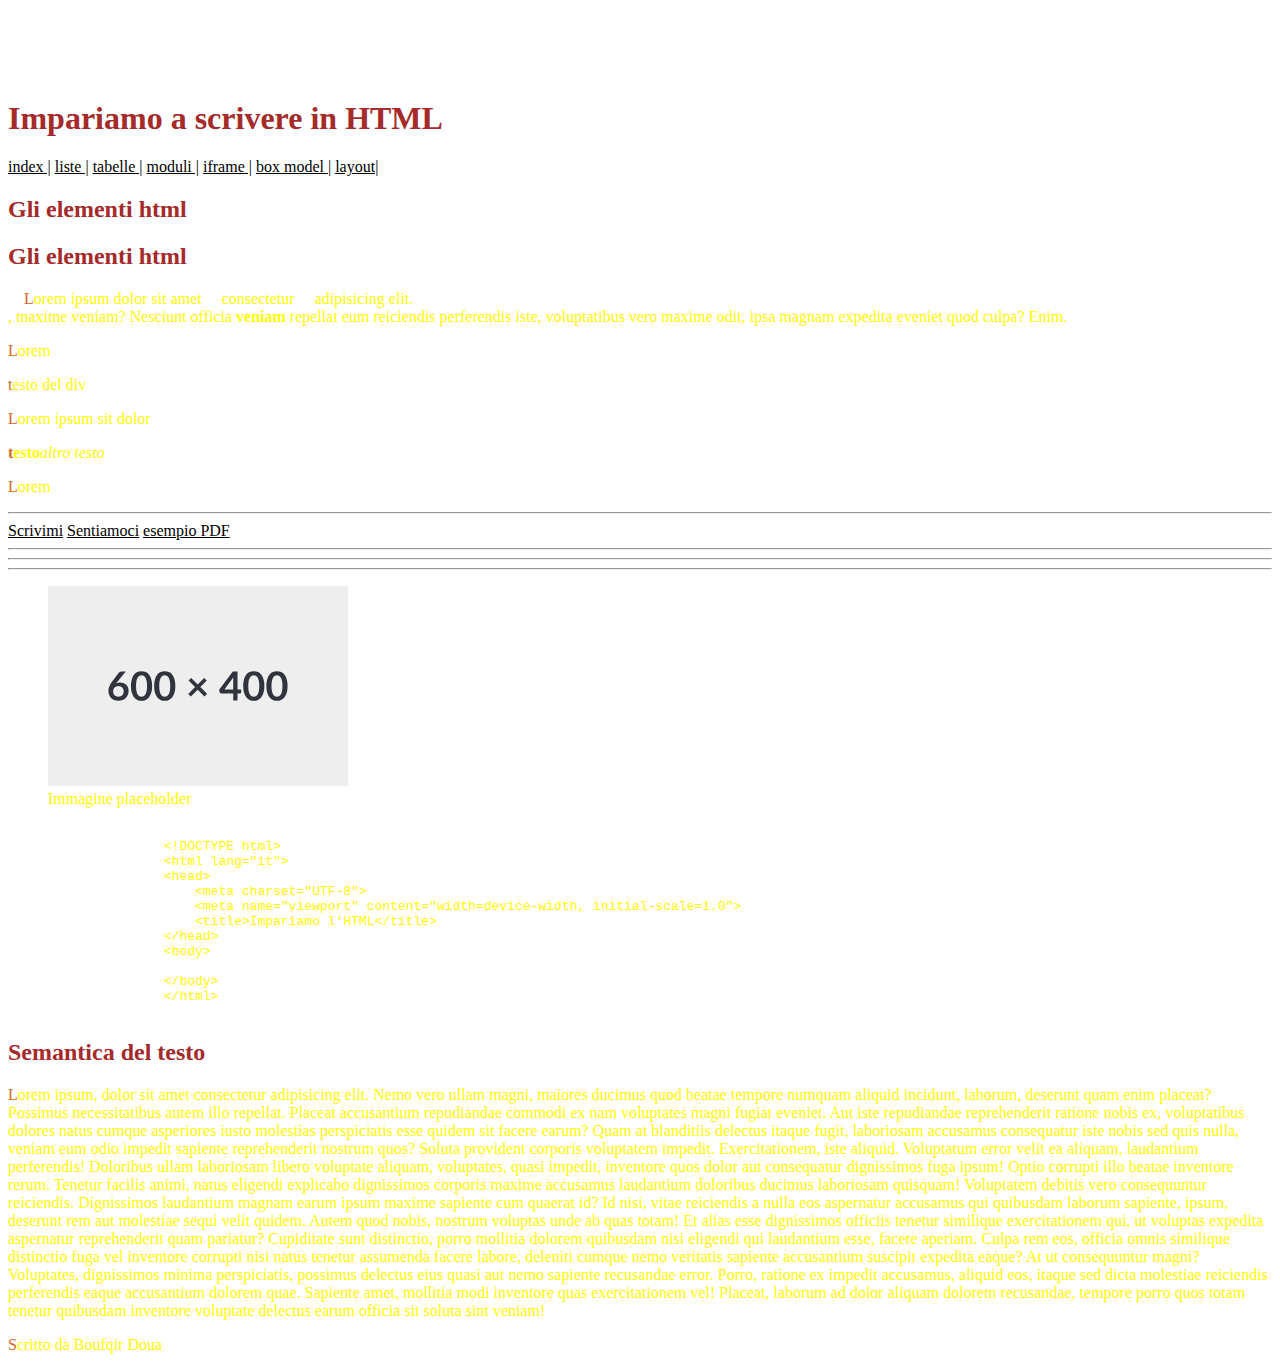
<file: index.html>
<!-- shorcut ! -->
<!DOCTYPE html> <!-- dichiara che stiamo lavorando con html 5, html è semantico -->
<html lang="it"> 
<head>
    <meta charset="UTF-8"> <!--  codifica che viene utilizzata -->
    <meta name="viewport" content="width=device-width, initial-scale=1.0"> <!-- permette la visualizzazione nel dispay a seconda del device -->
    <title>Impariamo l'HTML</title> 
    <link rel="stylesheet" href="./assets/css/custom.css">
    <link rel="shortcut icon" href="favicon.ico" type="image/x-icon">
    <!-- <style> /* commento di tipo css */
        body { /* body è il selettore */
            color: burlywood; /* dichiarazione tutto quello all'interno delle graffe */
            font-size: large;
        }
    </style> -->
</head>
<body>
    <header>
        <h1>Impariamo a scrivere in HTML</h1> <!-- dal livello formale è importante che i livelli di heading si seguano -->
        <nav>
            <a href="#">index |</a> <!-- riferimento ipertestuale, elemento di linea, # mi rimanda alla pagina che stiamo visualizzando  -->
            <a href="./liste.html">liste |</a>
            <a href="./tabelle.html">tabelle |</a>
            <a href="./form.html">moduli |</a>
            <a href="./iframe.html">iframe |</a>
            <a href="./box.html">box model |</a>
            <a href="./griglia.html">layout|</a>
        </nav>
    </header>
    <main>
        <article>
            <!-- <a href="#semanticatesto">indice argomento</a>
            <a href="./liste.html#listeordinate">liste ordinate</a>
            alt + shift a -->
            <header>
                <h2>Gli elementi html</h2>
            </header>
            <h2>Gli elementi html</h2>
            <p title="descizione degli elementi html tramite l'hover"><span>Lorem ipsum dolor sit amet <span>consectetur</span> adipisicing elit.</span> <br> <!-- denominato tag vuoto, interruzione di linea -->, maxime veniam? Nesciunt officia <strong>veniam</strong> <!-- elemento di linea --> repellat eum reiciendis perferendis iste, voluptatibus vero maxime odit, ipsa magnam expedita eveniet quod culpa? Enim.</p> <!-- shorcut lorem +numero
            alt + z per fare in modo che vada a capo
            elemento di blocco occupa tutto lo spazio
            elemento di linea occupo lo spazio legato al suo contenuto
            da cercare per ulteriori chiarimenti -->
            <p>Lorem</p>
            <div>
                <p>testo del div</p>
            </div>
            <p>Lorem ipsum sit dolor</p>
            <p><strong>testo</strong><em>altro testo</em></p><!-- emfasi che viene dato al testo -->
            <p class="myp">Lorem</p>
            <hr>
            <a href="mailto:doua.boufqir@edu.immaginazioneelavoro.it">Scrivimi</a>
            <a href="tel:3284120115">Sentiamoci</a>
            <a href="./assets/file/test.pdf" download="file pdf" target="_blank">esempio PDF</a>
            <hr>
            <hr><!-- horizontal roll, elemento che separa -->
            <!-- <img src="https://placehold.co/600x400" alt="immagine placeholder" width="300" height="200"> --> <!-- elemento vuoto alt definisce il testo alternativo all'img,mostrare un testo alternativo a noi qualore l'immagine non venga visualizzata anche per gli screenreader
            dichiarare width e height è importante per lo shift del layout -->
            <!-- <img src="./assets/img/31343C.svg" alt="immagine placeholder" width="300" height="200"> --> <!-- ./assets/img/31343C.svg identificano la stessa cosa, ossia che si trovano nella stessa cartella -->
            <hr>
            <figure>
                <img src="./assets/img/31343C.svg" alt="immagine placeholder" width="300" height="200">
                <figcaption>Immagine placeholder</figcaption>
            </figure>
            <div> <!-- shortcut ctrl+shift+p >> wrap >> invio >> div >> invio -->
                <pre> <!-- visualizza il contenuto così come lo digitiamo -->
                    &lt;!DOCTYPE html&gt;  <!-- shortcut ctrl+d dopo aver selezionato il simbolo da voler modificare -->
                    &lt;html lang="it"&gt; <!-- lesser than (lt) greater than (gt) -->
                    &lt;head&gt;
                        &lt;meta charset="UTF-8"&gt;
                        &lt;meta name="viewport" content="width=device-width, initial-scale=1.0"&gt;
                        &lt;title&gt;Impariamo l'HTML&lt;/title&gt;
                    &lt;/head&gt;
                    &lt;body&gt;
            
                    &lt;/body&gt;
                    &lt;/html&gt;
                </pre> <!-- tutto lo spazio viene contato se lo vogliamo allineato basta non mettere lo spazio iniziale -->
            </div>
            <!-- per verificare se il mio codice è scritto nel modo giusto w3c validator souce + outline
            mdn tag spiega la documentazione tutte le cose relative al tag -->
            <section>
                <h2 id="semanticatesto">Semantica del testo</h2>
                <p>Lorem ipsum, dolor sit amet consectetur adipisicing elit. Nemo vero ullam magni, maiores ducimus quod beatae tempore numquam aliquid incidunt, laborum, deserunt quam enim placeat? Possimus necessitatibus autem illo repellat.
                Placeat accusantium repudiandae commodi ex nam voluptates magni fugiat eveniet. Aut iste repudiandae reprehenderit ratione nobis ex, voluptatibus dolores natus cumque asperiores iusto molestias perspiciatis esse quidem sit facere earum?
                Quam at blanditiis delectus itaque fugit, laboriosam accusamus consequatur iste nobis sed quis nulla, veniam eum odio impedit sapiente reprehenderit nostrum quos? Soluta provident corporis voluptatem impedit. Exercitationem, iste aliquid.
                Voluptatum error velit ea aliquam, laudantium perferendis! Doloribus ullam laboriosam libero voluptate aliquam, voluptates, quasi impedit, inventore quos dolor aut consequatur dignissimos fuga ipsum! Optio corrupti illo beatae inventore rerum.
                Tenetur facilis animi, natus eligendi explicabo dignissimos corporis maxime accusamus laudantium doloribus ducimus laboriosam quisquam! Voluptatem debitis vero consequuntur reiciendis. Dignissimos laudantium magnam earum ipsum maxime sapiente cum quaerat id?
                Id nisi, vitae reiciendis a nulla eos aspernatur accusamus qui quibusdam laborum sapiente, ipsum, deserunt rem aut molestiae sequi velit quidem. Autem quod nobis, nostrum voluptas unde ab quas totam!
                Et alias esse dignissimos officiis tenetur similique exercitationem qui, ut voluptas expedita aspernatur reprehenderit quam pariatur? Cupiditate sunt distinctio, porro mollitia dolorem quibusdam nisi eligendi qui laudantium esse, facere aperiam.
                Culpa rem eos, officia omnis similique distinctio fuga vel inventore corrupti nisi natus tenetur assumenda facere labore, deleniti cumque nemo veritatis sapiente accusantium suscipit expedita eaque? At ut consequuntur magni?
                Voluptates, dignissimos minima perspiciatis, possimus delectus eius quasi aut nemo sapiente recusandae error. Porro, ratione ex impedit accusamus, aliquid eos, itaque sed dicta molestiae reiciendis perferendis eaque accusantium dolorem quae.
                Sapiente amet, mollitia modi inventore quas exercitationem vel! Placeat, laborum ad dolor aliquam dolorem recusandae, tempore porro quos totam tenetur quibusdam inventore voluptate delectus earum officia sit soluta sint veniam!</p>
            </section>
            <footer>

            </footer>
        </article>
    </main>
    <footer>
        <p>Scritto da Boufqir Doua</p>
    </footer>
</body>
</html>
</file>
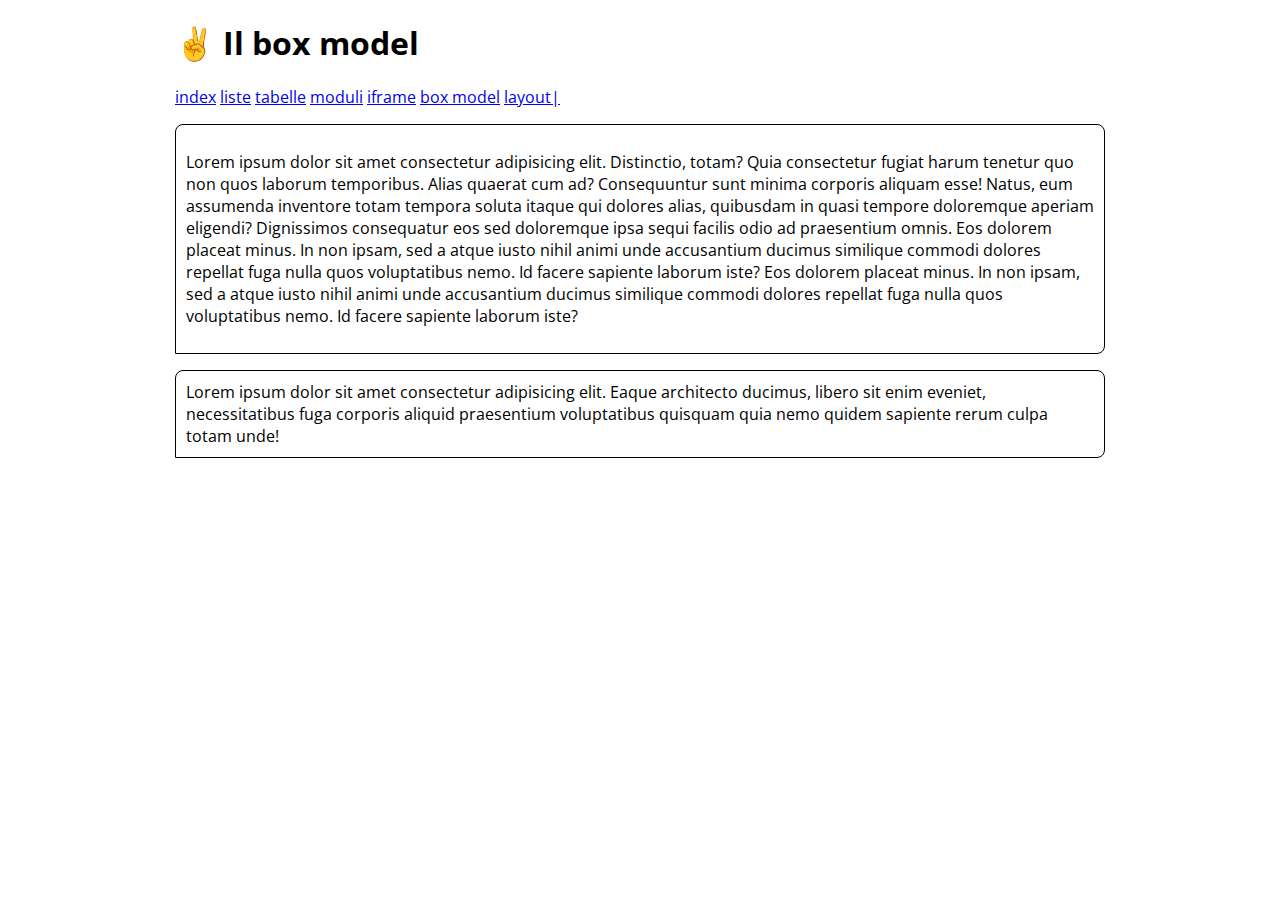
<file: box.html>
<!DOCTYPE html>
<html lang="en">
<head>
    <meta charset="UTF-8">
    <meta name="viewport" content="width=device-width, initial-scale=1.0">
    <link rel="preconnect" href="https://fonts.googleapis.com">
    <link rel="preconnect" href="https://fonts.gstatic.com" crossorigin>
    <link href="https://fonts.googleapis.com/css2?family=Open+Sans:ital,wght@0,300..800;1,300..800&display=swap" rel="stylesheet">
    <link rel="stylesheet" href="assets/css/style.css">
    <title>Box model</title>
</head>
<body>
    <div class="container">
        <h1>Il box model</h1>
        <a href="./index.html">index</a>
        <a href="#">liste</a>
        <a href="./tabelle.html">tabelle</a>
        <a href="./form.html">moduli</a>
        <a href="./iframe.html">iframe</a>
        <a href="#">box model</a>
        <a href="./griglia.html">layout|</a>
        <div class="box">
            <p class="example">
                <span class="example1">Lorem ipsum dolor sit amet</span> consectetur adipisicing elit. Distinctio, totam? Quia consectetur fugiat harum tenetur quo non quos laborum temporibus. Alias quaerat cum ad? Consequuntur sunt minima corporis aliquam esse!
                Natus, eum assumenda inventore totam tempora soluta itaque qui dolores alias, quibusdam in quasi tempore doloremque aperiam eligendi? Dignissimos <span class="example2">consequatur eos sed doloremque ipsa</span> sequi facilis odio ad praesentium omnis.
                Eos dolorem placeat minus. In non ipsam, sed a atque iusto nihil animi unde accusantium ducimus similique commodi dolores repellat fuga nulla quos voluptatibus nemo. Id facere sapiente laborum iste?
                Eos dolorem placeat minus. In non ipsam, sed a atque iusto nihil animi unde accusantium ducimus similique commodi dolores repellat fuga nulla quos voluptatibus nemo. Id facere sapiente laborum iste?
            </p>
        </div>
        <div class="box">
            Lorem ipsum dolor sit amet consectetur adipisicing elit. Eaque architecto ducimus, libero sit enim eveniet, necessitatibus fuga corporis aliquid praesentium voluptatibus quisquam quia nemo quidem sapiente rerum culpa totam unde!
        </div>
    </div>
</body>
</html>
</file>
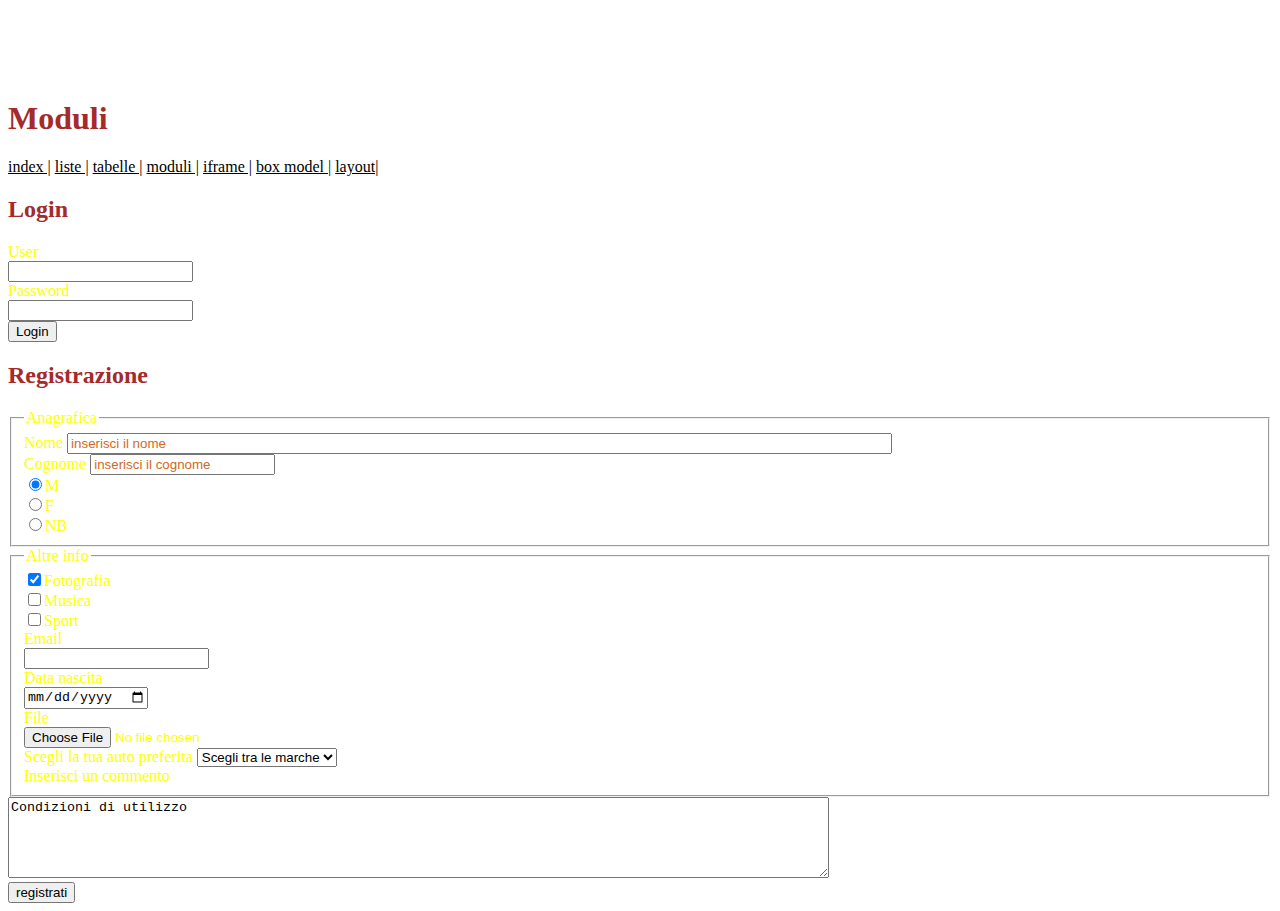
<file: form.html>
<!DOCTYPE html>
<html lang="it">
<head>
    <meta charset="UTF-8">
    <meta name="viewport" content="width=device-width, initial-scale=1.0">
    <title>I moduli</title>
    <link rel="stylesheet" href="./assets/css/custom.css">
</head>
<body>
    <h1>Moduli</h1>
    <nav>
        <a href="./index.html">index |</a>
        <a href="./liste.html">liste |</a>
        <a href="./tabelle.html">tabelle |</a>
        <a href="#">moduli |</a>
        <a href="./iframe.html">iframe |</a>
        <a href="./box.html">box model |</a>
        <a href="./griglia.html">layout|</a>
    </nav>
    <h2>Login</h2>
    <form method="post" action="data.php">
        <label for="name">User</label><br> <!-- si utilizza all'interno del form -->
        <input type="text" name="name" id="name"><br>
        <label for="password">Password</label><br>
        <input type="password" name="password" id="password"><br>
        <input type="submit" value="Login"><br>
        <!-- <button>Spedisci</button> -->
    </form>
    <h2>Registrazione</h2>
    <form action="" enctype="multipart/form-data"> 
        <!-- specifica che tra i dati c'è anche un file -->
        <!-- MAI UN FORM ALL'INTERNO DELL'ALTRO -->
        <fieldset>
            <legend>Anagrafica</legend>
            <label for="nome">Nome </label>
            <input type="text" name="nome" id="nome" size="100" placeholder="inserisci il nome"><br> <!-- label+input:text -->
            <label for="cognome">Cognome</label>
            <input type="text" name="cognome" id="cognome" placeholder="inserisci il cognome"><br> <!-- label+input:text -->
            
            <label for="m">
                <input type="radio" name="genere" value="M" id="m" checked>M
            </label><br>
            <label for="f">
                <input type="radio" name="genere" value="F" id="f">F
            </label><br>
            <label for="nb">
                <input type="radio" name="genere" value="NB" id="nb">NB
            </label><br>
        </fieldset>

        <fieldset>
            <legend>Altre info</legend>
            <label for="foto"><input type="checkbox" name="foto" id="foto" value="foto" checked>Fotografia</label><br>
            <label for="musica"><input type="checkbox" name="musica" id="musica" value="musica">Musica</label><br>
            <label for="sport"><input type="checkbox" name="sport" id="sport" value="sport">Sport</label><br>
            <label for="email">Email</label><br>
            <input type="email" name="email" id="email"><br>
            <label for="data_nascita">Data nascita</label><br>
            <input type="date" name="data_nascita" id="data_nascita"><br>
            <label for="file">File</label><br>
            <input type="file" name="file" id="file" accept="image/*"><br>
            <label for="car">Scegli la tua auto preferita</label>
            <select name="car" id="car"required>
                <option value="">Scegli tra le marche</option>
                <optgroup label="europee">
                    <option value="1">Volvo</option><br>
                    <option value="2">Fiat</option><br>
                </optgroup>
                <optgroup label="americane">
                    <option value="3">Opel</option><br>
                    <option value="4">Audi</option><br>
                </optgroup>
            </select><br>
            <label for="messaggio">Inserisci un commento</label><br>
        </fieldset>
        <textarea name="messaggio" id="messaggio" cols="100" rows="5" readonly>Condizioni di utilizzo</textarea><br>
        <input type="submit" value="registrati">

        <!-- <button>Invia</button>  -->
    </form>
</body>
</html>
</file>
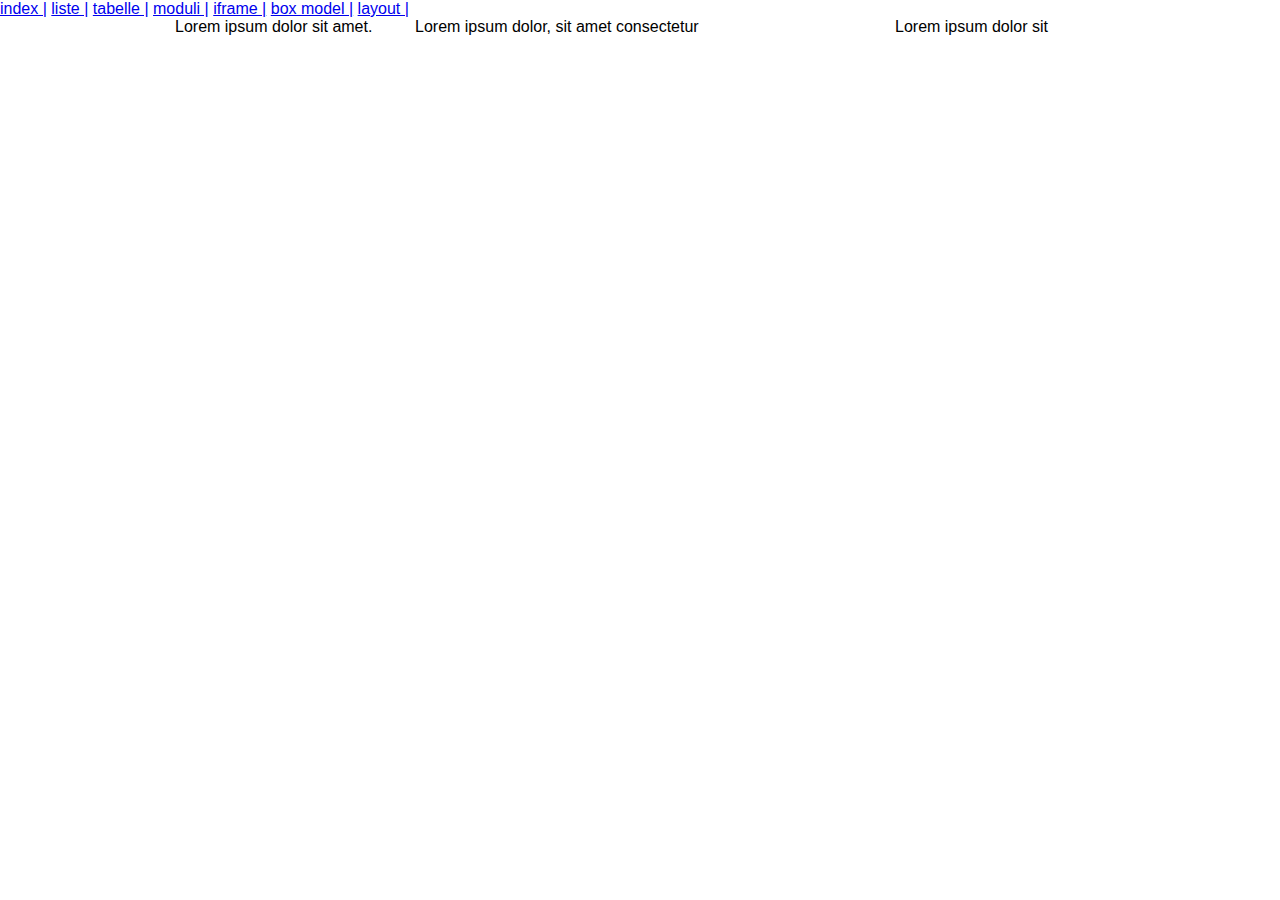
<file: griglia.html>
<!DOCTYPE html>
<html lang="en">
<head>
    <meta charset="UTF-8">
    <meta name="viewport" content="width=device-width, initial-scale=1.0">
    <link rel="stylesheet" href="assets/css/style.css">
    <title>Layout</title>
</head>
<body>
    <a href="./index.html">index |</a> 
    <a href="./liste.html">liste |</a>
    <a href="#">tabelle |</a>
    <a href="./form.html">moduli |</a>
    <a href="./iframe.html">iframe |</a>
    <a href="./box.html">box model |</a>
    <a href="#">layout |</a>
    <div class="container">
        <div class="row">
            <div class="col-3"> Lorem ipsum dolor sit amet.</div>
            <div class="col-6">Lorem ipsum dolor, sit amet consectetur </div>
            <div class="col-3">Lorem ipsum dolor sit</div>
            <!-- <div class="flex"> Lorem ipsum dolor sit amet.</div>
            <div class="flex">Lorem ipsum dolor, sit amet consectetur </div>
            <div class="flex">Lorem ipsum dolor sit</div>
            <div class="flex"> Lorem ipsum dolor sit amet.</div>
            <div class="flex">Lorem ipsum dolor, sit amet consectetur </div>
            <div class="flex">Lorem ipsum dolor sit</div> -->
        </div>
    </div>
</body>
</html>
</file>
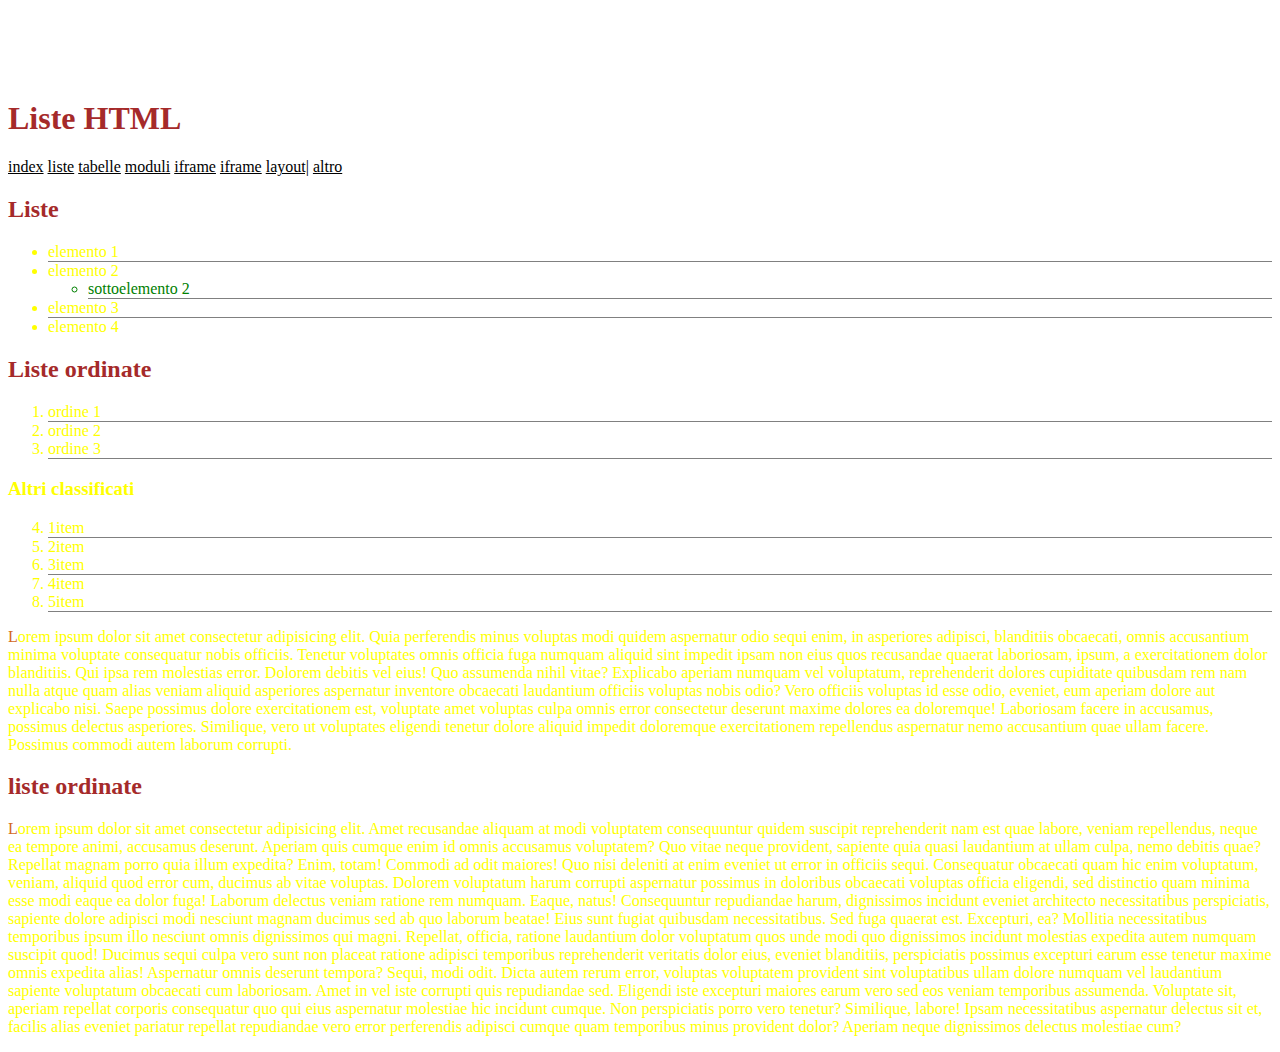
<file: liste.html>
<!DOCTYPE html>
<html lang="it">
<head>
    <meta charset="UTF-8">
    <meta name="viewport" content="width=device-width, initial-scale=1.0">
    <title>Liste HTML</title>
    <link rel="stylesheet" href="./assets/css/custom.css">
</head>
<body>
    <div>
        <h1 id="titolo">Liste HTML</h1>
        <a href="./index.html">index</a>
        <a href="#">liste</a>
        <a href="./tabelle.html">tabelle</a>
        <a href="./form.html">moduli</a>
        <a href="./iframe.html">iframe</a>
        <a href="./box.html">iframe</a>
        <a href="./griglia.html">layout|</a>
        <a href="./altro.html">altro</a>
        <h2>Liste</h2>
        <ul>
            <li>elemento 1</li> <!-- alt + shift + freccia in alto, l'elemento p non deve essere inserito dell'ul a livello formale -->
            <li>elemento 2
                <ul>
                    <li>sottoelemento 2</li>
                </ul>
            </li>
            <li>elemento 3</li>
            <li>elemento 4</li>
        </ul>
        <div>
            <h2>Liste ordinate</h2>
            <ol type="1">
                <li>ordine 1</li>
                <li>ordine 2</li>
                <li>ordine 3</li>
            </ol>
        </div>
        <h3>Altri classificati</h3>
        <ol start="4"> <!-- ol>li*5{$item} -->
            <li>1item</li>
            <li>2item</li>
            <li>3item</li>
            <li>4item</li>
            <li>5item</li>
        </ol>
        <p>Lorem ipsum dolor sit amet consectetur adipisicing elit. Quia perferendis minus voluptas modi quidem aspernatur odio sequi enim, in asperiores adipisci, blanditiis obcaecati, omnis accusantium minima voluptate consequatur nobis officiis.
        Tenetur voluptates omnis officia fuga numquam aliquid sint impedit ipsam non eius quos recusandae quaerat laboriosam, ipsum, a exercitationem dolor blanditiis. Qui ipsa rem molestias error. Dolorem debitis vel eius!
        Quo assumenda nihil vitae? Explicabo aperiam numquam vel voluptatum, reprehenderit dolores cupiditate quibusdam rem nam nulla atque quam alias veniam aliquid asperiores aspernatur inventore obcaecati laudantium officiis voluptas nobis odio?
        Vero officiis voluptas id esse odio, eveniet, eum aperiam dolore aut explicabo nisi. Saepe possimus dolore exercitationem est, voluptate amet voluptas culpa omnis error consectetur deserunt maxime dolores ea doloremque!
        Laboriosam facere in accusamus, possimus delectus asperiores. Similique, vero ut voluptates eligendi tenetur dolore aliquid impedit doloremque exercitationem repellendus aspernatur nemo accusantium quae ullam facere. Possimus commodi autem laborum corrupti.</p>
        <h2 id="listeordinate">liste ordinate</h2>
        <p>Lorem ipsum dolor sit amet consectetur adipisicing elit. Amet recusandae aliquam at modi voluptatem consequuntur quidem suscipit reprehenderit nam est quae labore, veniam repellendus, neque ea tempore animi, accusamus deserunt.
        Aperiam quis cumque enim id omnis accusamus voluptatem? Quo vitae neque provident, sapiente quia quasi laudantium at ullam culpa, nemo debitis quae? Repellat magnam porro quia illum expedita? Enim, totam!
        Commodi ad odit maiores! Quo nisi deleniti at enim eveniet ut error in officiis sequi. Consequatur obcaecati quam hic enim voluptatum, veniam, aliquid quod error cum, ducimus ab vitae voluptas.
        Dolorem voluptatum harum corrupti aspernatur possimus in doloribus obcaecati voluptas officia eligendi, sed distinctio quam minima esse modi eaque ea dolor fuga! Laborum delectus veniam ratione rem numquam. Eaque, natus!
        Consequuntur repudiandae harum, dignissimos incidunt eveniet architecto necessitatibus perspiciatis, sapiente dolore adipisci modi nesciunt magnam ducimus sed ab quo laborum beatae! Eius sunt fugiat quibusdam necessitatibus. Sed fuga quaerat est.
        Excepturi, ea? Mollitia necessitatibus temporibus ipsum illo nesciunt omnis dignissimos qui magni. Repellat, officia, ratione laudantium dolor voluptatum quos unde modi quo dignissimos incidunt molestias expedita autem numquam suscipit quod!
        Ducimus sequi culpa vero sunt non placeat ratione adipisci temporibus reprehenderit veritatis dolor eius, eveniet blanditiis, perspiciatis possimus excepturi earum esse tenetur maxime omnis expedita alias! Aspernatur omnis deserunt tempora?
        Sequi, modi odit. Dicta autem rerum error, voluptas voluptatem provident sint voluptatibus ullam dolore numquam vel laudantium sapiente voluptatum obcaecati cum laboriosam. Amet in vel iste corrupti quis repudiandae sed.
        Eligendi iste excepturi maiores earum vero sed eos veniam temporibus assumenda. Voluptate sit, aperiam repellat corporis consequatur quo qui eius aspernatur molestiae hic incidunt cumque. Non perspiciatis porro vero tenetur?
        Similique, labore! Ipsam necessitatibus aspernatur delectus sit et, facilis alias eveniet pariatur repellat repudiandae vero error perferendis adipisci cumque quam temporibus minus provident dolor? Aperiam neque dignissimos delectus molestiae cum?</p> 
    </div>
</body>
</html>
</file>
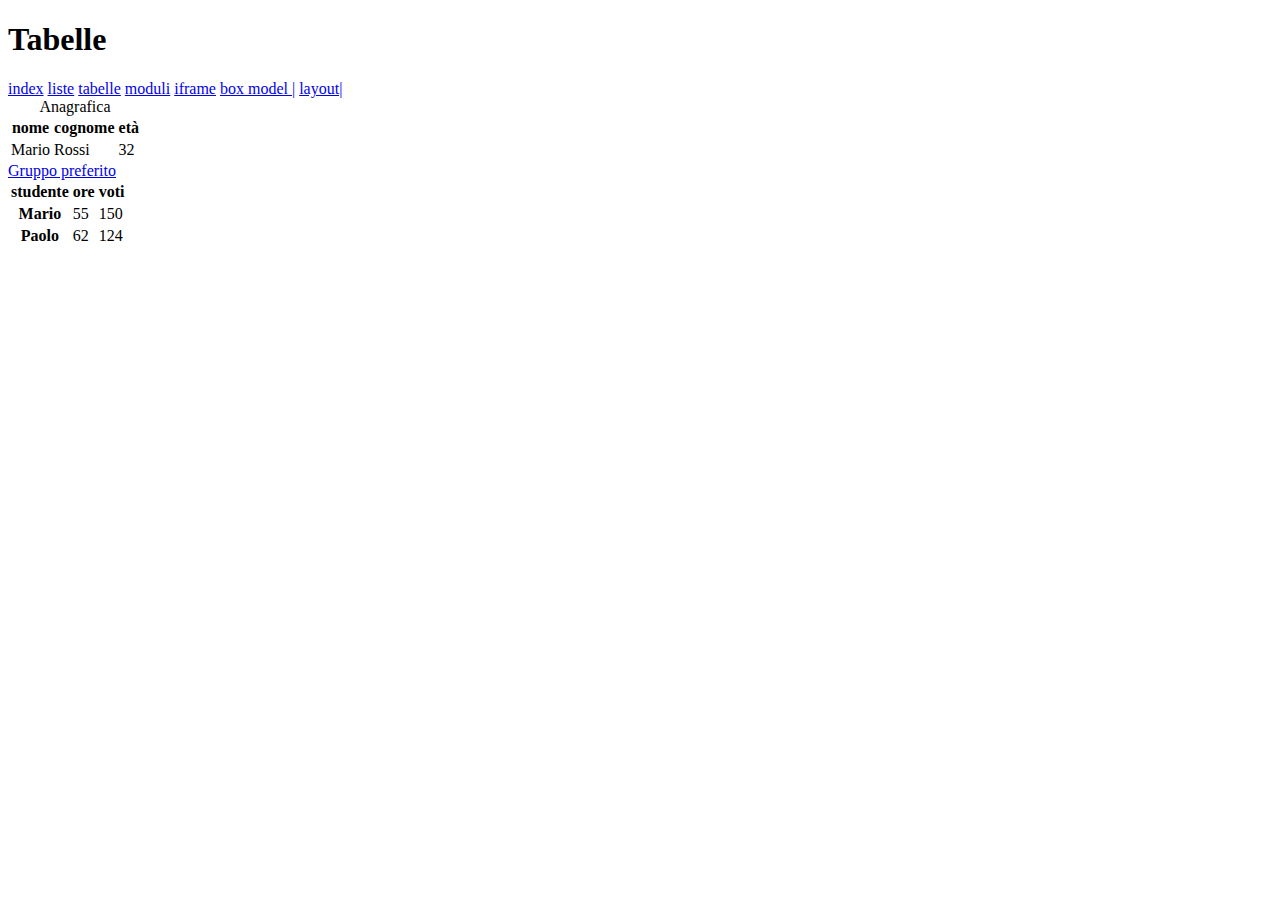
<file: tabelle.html>
<!DOCTYPE html>
<html lang="it">
<head>
    <meta charset="UTF-8">
    <meta name="viewport" content="width=device-width, initial-scale=1.0">
    <title>Document</title>
</head>
<body>
    <h1>Tabelle</h1>
    <a href="./index.html">index</a> 
    <a href="./liste.html">liste</a>
    <a href="#">tabelle</a>
    <a href="./form.html">moduli</a>
    <a href="./iframe.html">iframe</a>
    <a href="./box.html">box model |</a>
    <a href="./griglia.html">layout|</a>
    <table>
        <caption>Anagrafica</caption>
        <thead>
            <tr>
                <th>nome</th><th>cognome</th><th>età</th> <!-- scope da cercare  -->
            </tr>
        </thead>
        <tbody>
            <tr>
                <td>Mario</td><td>Rossi</td><td>32</td>
            </tr>
        </tbody>
    </table>
    <a href="https://it.wikipedia.org/wiki/The_Beatles" target="_blank">Gruppo preferito</a> <!-- self stessa pagina, blank nuova pagina -->
    <table> <!-- table>tr*3>td*3 -->
        <tr>
            <th scope="col">studente</th>
            <th scope="col">ore</th>
            <th scope="col">voti</th>
        </tr>
        <tr>
            <th scope="row">Mario</th>
            <td>55</td>
            <td>150</td>
        </tr>
        <tr>
            <th scope="row">Paolo</th>
            <td>62</td>
            <td>124</td>
        </tr>
    </table>
</body>
</html>
</file>
<file: assets/css/custom.css>
/* body { body è il selettore
    color: burlywood;  dichiarazione tutto quello all'interno delle graffe 
    font-size: large;
} */

body{
    color: yellow;
    /* font-size: 40px; */
    margin-top: 100px;
}
#titolo{ /* specificità */
    color: green;
}
/* TIPOGRAFIA */
h1, h2{
    color: brown !important;
}

/* #myp{ /* classe 
    color: green;
} */

/* .myp{
    color: brown;
}
 */
/* [title]{
    color: blue;
} */

[target="_blank"]{
    color: yellowgreen;
}

/* +, ~, >, ' ' */

/* h2 + p{ /* fratelli adiacenti 
    color: green;
}

h2 ~ p{ /* fratelli generici 
    color: blueviolet;
} */

p > span{ /* primo figlio diretto */
    margin-left: 16px;
    margin-right: 16px; 
}

p span{ /* tutti i figli dei figli */
    margin-left: 16px;
    margin-right: 16px; 
}

li li{ /* le catene sono poco utili, da evitare */
    color: green;
}
/* NAVIGA */
/* pseudo classi */
a:link{
    color: black;
}
a:hover{
    color: yellowgreen;
}
a:visited{
    color: red;
}
div:hover{
    color: yellow;
}
/* li{
    border-bottom: 1px solid gray;
} */
/* li:nth-child(odd){ elementi dispari odd, pari even 
    border-bottom: 1px solid gray;
} */
li:nth-child(2n + 1){
    border-bottom: 1px solid gray;
}
/* li:last-child{
    border-bottom: 0px;
} */

input[type='text']:focus, input[type='email']:focus, input[type='password']:focus{
    background-color: green;
}
/* pseudo elemento */
p::first-letter{
    color: chocolate;
}

input[type='text']::placeholder{
    color: chocolate;
}

/* *{
    color: blue;
} */
</file>
<file: assets/css/style.css>
/* convenzionale da mettere a inizio pagina */
*, ::after, ::before{
    box-sizing: border-box;
} /* tutte le pagine seguono questo box model */
body{
    margin: 0;
    font-size: 100%; /* dimensione del browser, che ora è 16px */
    /* background-image: url('../img/31343C.svg');
    background-repeat: no-repeat; */
    font-family: "Open Sans", sans-serif;
    font-optical-sizing: auto;
    font-weight: <weight>;
    font-style: normal;
    font-variation-settings:
        "wdth" 100;
}
h2{
    color: blue;
}
table{
    border-collapse: collapse;
}
h1::before{
    content: '\270C';
    color: red;
    margin-right: 8px;
}
/* regole css */
.box{
    /* width: 300px; */
    /* width: calc(300px - ((10px * 2) + (5px * 2))); */
    /* padding-top: 10px;
    padding-left: 10px;
    padding-bottom: 10px;
    padding-right: 10px; */
    padding: 10px;
    /* padding: 20px 10px;
    padding: 30px 10px 50px;
    padding: 30px 10px 50px 100px; */
    /* border-style: solid;
    border-width: 5px; */
    border: 1px solid black;
    /* border-bottom: 0; */
    /* margin-top: 16px;
    margin-bottom: 32px; */
    margin: 16px 0;
    /* height: calc(300px - ((10px * 2) + (5px * 2))); */
    /* height: 300px; */
    overflow: auto;
    border-radius: 8px 8px 8px 0;
}
/* .box:nth-child(2){
    font-family: 'Times New Roman', Times, serif;
} */
/* p{
    width: 400px;
    height: 400px;
} */
.container{
    width:960px;
    margin: 0 auto;
    padding: 0 15px;
    overflow: hidden; /* trick nasconde tutto in overflow per quando si vorrà attribuire uno sfondo */
    /* background-color: lightblue; */
}
/* .example{
    font-size: 24px;
}
.example1{
    font-size: 2em;  riferito all'elemento genitore p 24*2
}
.example2{
    font-size: 2rem;  riferito all'elemento radice html 16*2
} */
.row{
    display: flex;
    flex-wrap: wrap;
    margin-right: -15px;
    margin-left: -15px
}
/* GRIGLIA */
.col-1 {width: 8.33%}
.col-2 {width: 16.66%}
.col-3 {width: 25%}
.col-4 {width: 33.33%}
.col-5 {width: 41.66%}
.col-6 {width: 50%}

.col-7 {width: 58.33%}
.col-8 {width: 66.66%}
.col-9 {width: 75%}
.col-10 {width: 83.33%}
.col-11 {width: 91.66%}
.col-12 {width: 100%}

.container-flex{
    display: flex;
    height: 600px;
    gap: 16px; /* è molto più flessibile usare gap invece che margin */
    row-gap: 16px;
    column-gap: 16px;
    align-items: flex-start;
    align-items: center; /* utile quando gli elementi si dispongono in una linea */
    /* align-content: center; */ /* rispetto all'asse verticale */ /* utile quando gli elementi si dispongono in più righe */
    /* justify-content: flex-end; */
    justify-content: center; /* rispetto all'asse orizzontale */
    /* justify-content: space-around;
    justify-content: space-evenly;
    justify-content: space-between;  */
    flex-wrap: wrap;
    /* flex-direction: column; */
}

.flex{
    border: 1px solid;
    padding: 8px;
    flex-basis: 150px;
    flex-grow: 1;
    /* flex-shrink: 0; */
}

[class^="col-"] {
    flex-shrink: 0; /* impediamo al box di restringersi */
    flex-grow: 0; /* valore di default, il box non si espande */
    padding-right: 15px;
    padding-left: 15px
}
</file>
